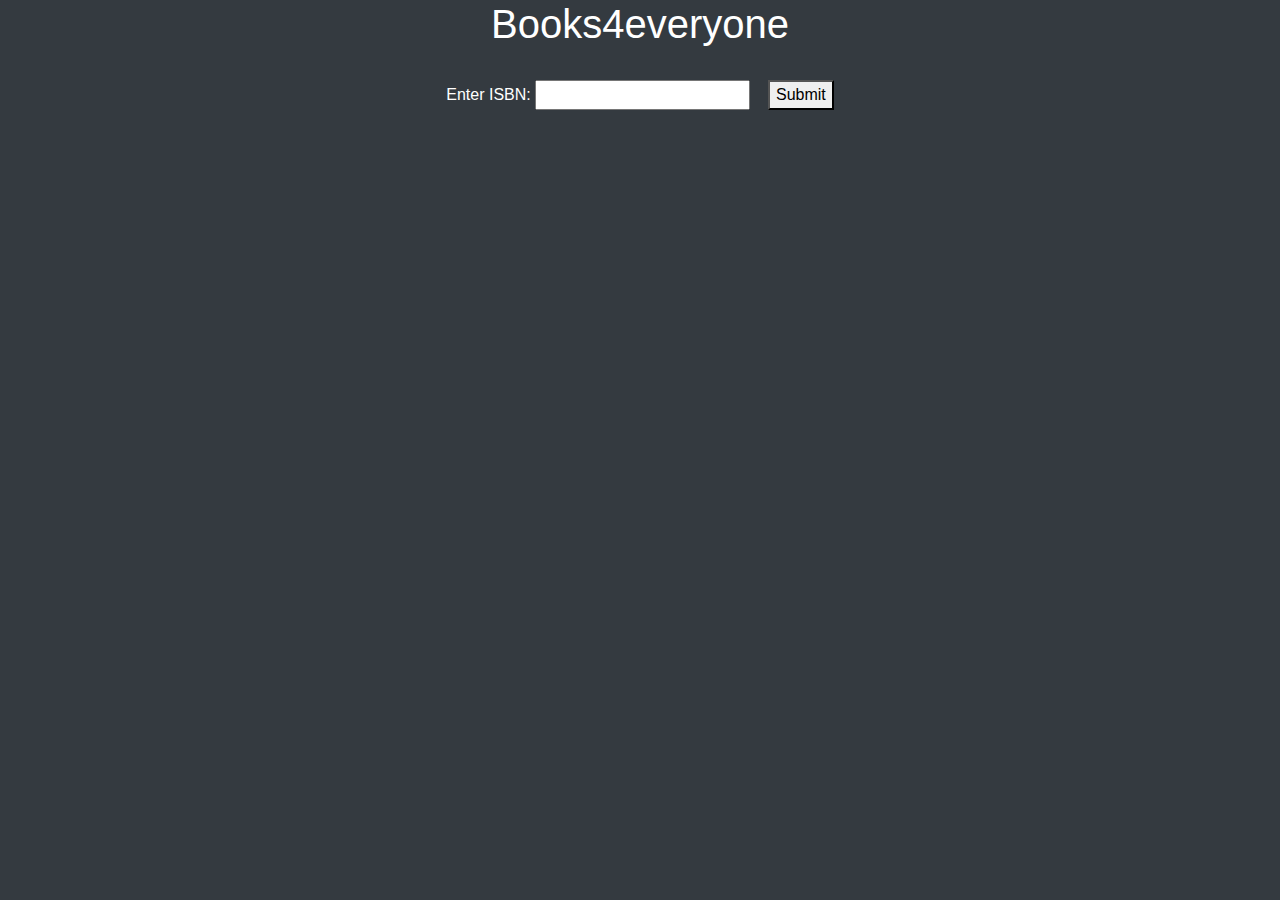
<file: pages/book_template.html>
<!DOCTYPE html>
<html lang="en">
  <head>
    <meta charset="utf-8">
	<meta http-equiv="X-UA-Compatible" content="IE=edge">
	<meta name="viewport" content="width=device-width, initial-scale=1">
    <title>Untitled Document</title>
    <!-- Bootstrap -->
	<link href="css/bootstrap-4.0.0.css" rel="stylesheet">
	
  </head>
  <body class="bg-dark text-white">
	<div class="container ">
	  <div class="col-xl-12 text-center"><h1>Books4everyone</h1></div>
		<div class="col-xl-12 text-center"> <br>
			<form method="GET">
				Enter ISBN:
				<input type="number">&nbsp;&nbsp;&nbsp;
				<button type="submit">Submit</button>
			</form>
		</div>
	  </div>  
	  
	  
	<script src="js/jquery-3.2.1.min.js"></script>
	<script src="js/popper.min.js"></script> 
  <script src="js/bootstrap-4.0.0.js"></script>
  </body>
</html>
</file>
